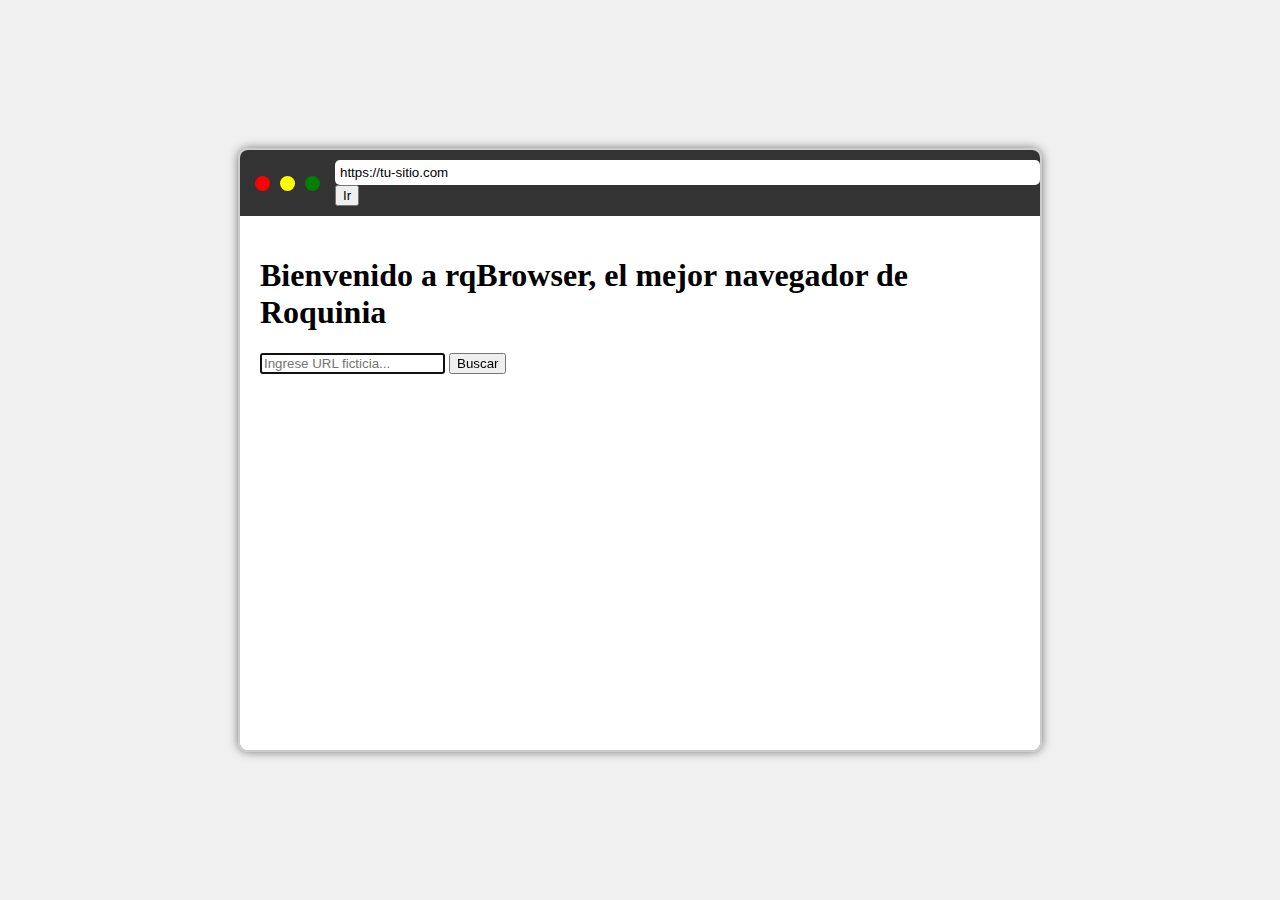
<file: index.html>
<!DOCTYPE html>
<html lang="es">
<head>
    <meta charset="UTF-8">
    <meta name="viewport" content="width=device-width, initial-scale=1.0">
    <title>rqBrowser</title>
    <link rel="stylesheet" href="styles.css">
</head>
<body>

<div class="browser">
    <div class="header">
        <div class="buttons">
            <div class="circle red"></div>
            <div class="circle yellow"></div>
            <div class="circle green"></div>
        </div>
        <div class="url-bar">
            <form id="url-form">
                <input type="text" id="url-input" value="https://tu-sitio.com" placeholder="Ingrese URL real..." />
                <button type="submit">Ir</button>
            </form>
        </div>
    </div>
    <div class="content">
        <h1>Bienvenido a rqBrowser, el mejor navegador de Roquinia</h1>
        <form id="search-form">
            <input type="search" id="search-input" name="q" placeholder="Ingrese URL ficticia..." autofocus>
            <button type="submit">Buscar</button>
        </form>

        <script>
            document.getElementById("url-form").addEventListener("submit", function(event) {
                event.preventDefault(); // Evitar que el formulario se envíe de forma predeterminada
                
                var url = document.getElementById("url-input").value.trim(); // Obtener la URL ingresada
                if (url !== "") {
                    window.location.href = url; // Redirigir a la URL ingresada
                } else {
                    alert("Por favor, ingresa una URL válida.");
                }
            });

            document.getElementById("search-form").addEventListener("submit", function(event) {
                event.preventDefault(); // Evitar que el formulario se envíe de forma predeterminada
                
                var query = document.getElementById("search-input").value.trim().toLowerCase(); // Obtener el valor de búsqueda, eliminar espacios en blanco y convertir a minúsculas
                if (query !== "") {
                    search(query); // Llamar a la función de búsqueda si la consulta no está vacía
                } else {
                    alert("Por favor, ingresa un término de búsqueda válido.");
                }
            });
            
            function search(query) {
                // Definir las páginas web que quieres abrir según la búsqueda
                switch(query) {
                    case "gob.rq":
                        window.location.href = "gob_roquiteen.html"; // Redirigir a la página mas_comics.html si la búsqueda coincide
                        break;
                    case "otros comics xd":
                        window.location.href = "otros_comics_xd.html"; // Redirigir a la página otros_comics_xd.html si la búsqueda coincide
                        break;
                    case "rusia en guerra con ucrania":
                        window.location.href = "rusiaenguerraconucrania.html"; // Redirigir a la página rusiaenguerraconucrania.html si la búsqueda coincide
                        break;
                    default:
                        alert("No se encontraron resultados para: " + query); // Mostrar un mensaje de alerta si no se encuentra ninguna coincidencia
                }
            }
        </script>
    </div>
</div>

</body>
</html>
</file>
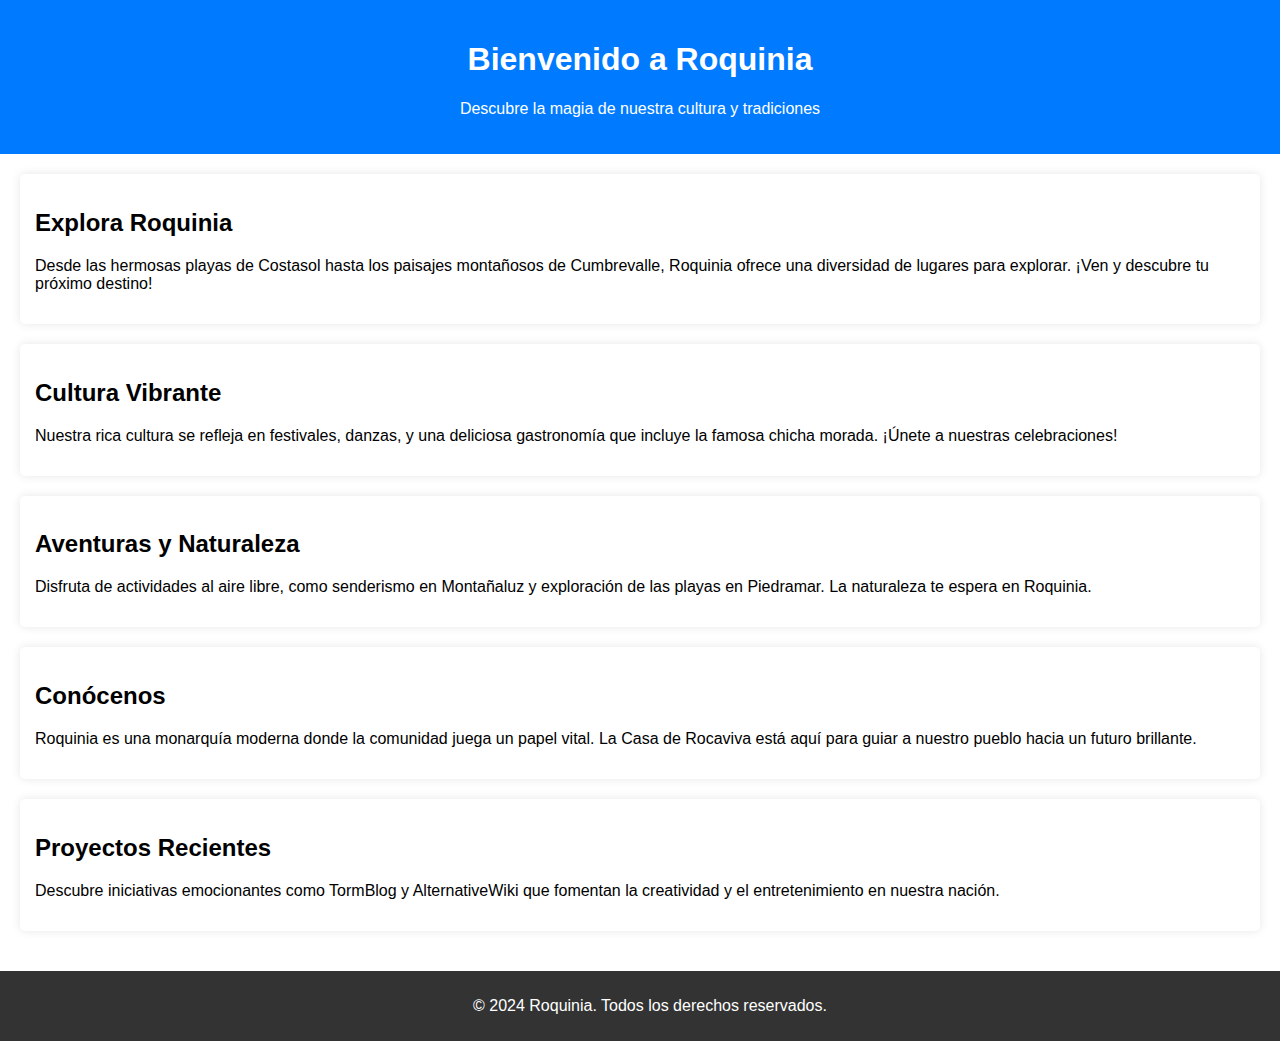
<file: gob_roquiteen.html>
<!DOCTYPE html>
<html lang="es">
<head>
    <meta charset="UTF-8">
    <meta name="viewport" content="width=device-width, initial-scale=1.0">
    <title>Bienvenido a Roquinia</title>
    <style>
        body {
            font-family: Arial, sans-serif;
            margin: 0;
            padding: 0;
            background-color: #f0f0f0;
        }
        header {
            background-color: #007BFF;
            color: white;
            padding: 20px;
            text-align: center;
        }
        main {
            padding: 20px;
            background-color: white;
        }
        section {
            margin-bottom: 20px;
            padding: 15px;
            border-radius: 5px;
            box-shadow: 0 0 10px rgba(0,0,0,0.1);
        }
        footer {
            text-align: center;
            padding: 10px;
            background-color: #333;
            color: white;
            position: relative;
            bottom: 0;
            width: 100%;
        }
    </style>
</head>
<body>

<header>
    <h1>Bienvenido a Roquinia</h1>
    <p>Descubre la magia de nuestra cultura y tradiciones</p>
</header>

<main>
    <section>
        <h2>Explora Roquinia</h2>
        <p>Desde las hermosas playas de Costasol hasta los paisajes montañosos de Cumbrevalle, Roquinia ofrece una diversidad de lugares para explorar. ¡Ven y descubre tu próximo destino!</p>
    </section>

    <section>
        <h2>Cultura Vibrante</h2>
        <p>Nuestra rica cultura se refleja en festivales, danzas, y una deliciosa gastronomía que incluye la famosa chicha morada. ¡Únete a nuestras celebraciones!</p>
    </section>

    <section>
        <h2>Aventuras y Naturaleza</h2>
        <p>Disfruta de actividades al aire libre, como senderismo en Montañaluz y exploración de las playas en Piedramar. La naturaleza te espera en Roquinia.</p>
    </section>

    <section>
        <h2>Conócenos</h2>
        <p>Roquinia es una monarquía moderna donde la comunidad juega un papel vital. La Casa de Rocaviva está aquí para guiar a nuestro pueblo hacia un futuro brillante.</p>
    </section>

    <section>
        <h2>Proyectos Recientes</h2>
        <p>Descubre iniciativas emocionantes como TormBlog y AlternativeWiki que fomentan la creatividad y el entretenimiento en nuestra nación.</p>
    </section>
</main>

<footer>
    <p>© 2024 Roquinia. Todos los derechos reservados.</p>
</footer>

</body>
</html>
</file>
<file: styles.css>
body {
    display: flex;
    justify-content: center;
    align-items: center;
    height: 100vh;
    background-color: #f0f0f0;
    margin: 0;
}

.browser {
    width: 800px;
    height: 600px;
    border: 2px solid #ccc;
    border-radius: 10px;
    overflow: hidden;
    box-shadow: 0 0 10px rgba(0, 0, 0, 0.5);
}

.header {
    background-color: #333;
    padding: 10px;
    display: flex;
    align-items: center;
}

.buttons {
    display: flex;
    margin-right: 10px;
}

.circle {
    width: 15px;
    height: 15px;
    border-radius: 50%;
    margin: 0 5px;
}

.red {
    background-color: red;
}

.yellow {
    background-color: yellow;
}

.green {
    background-color: green;
}

.url-bar {
    flex-grow: 1;
}

.url-bar input {
    width: 100%;
    padding: 5px;
    border: none;
    border-radius: 5px;
}

.content {
    padding: 20px;
    background-color: white;
    height: calc(100% - 50px); /* Ajusta la altura para que no sobrepase el contenedor */
    overflow-y: auto;
}
</file>
